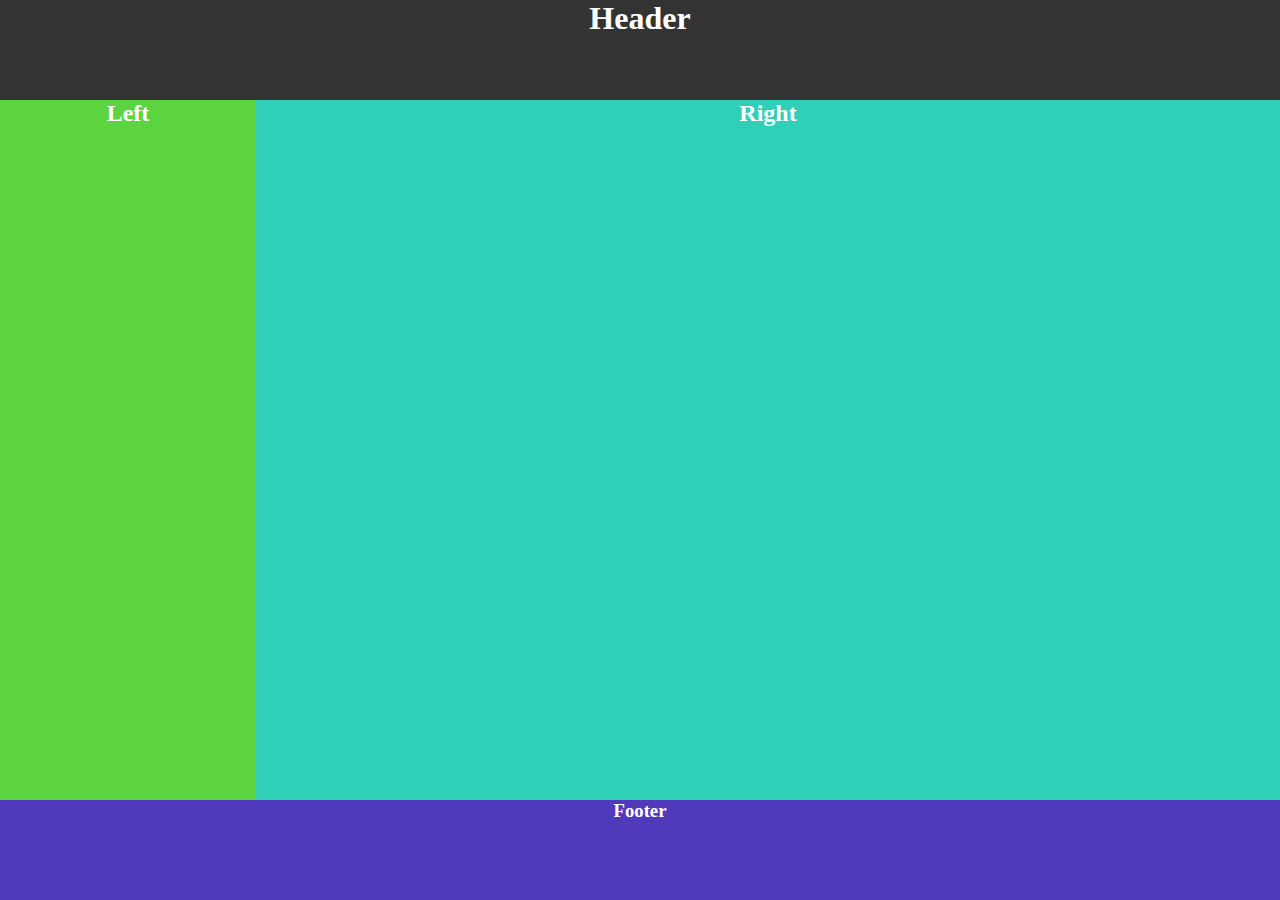
<file: Bai1/index.html>
<!DOCTYPE html>
<html lang="en">
  <head>
    <meta charset="UTF-8" />
    <meta name="viewport" content="width=device-width, initial-scale=1.0" />
    <link rel="stylesheet" href="style.css" />
    <title>Document</title>
  </head>
  <body>
    <div id="container">
      <div id="header"><h1>Header</h1></div>
      <div id="content">
        <div id="left"><h2>Left</h2></div>
        <div id="right"><h2>Right</h2></div>
      </div>
      <div id="footer"><h3>Footer</h3></div>
    </div>
  </body>
</html>
</file>
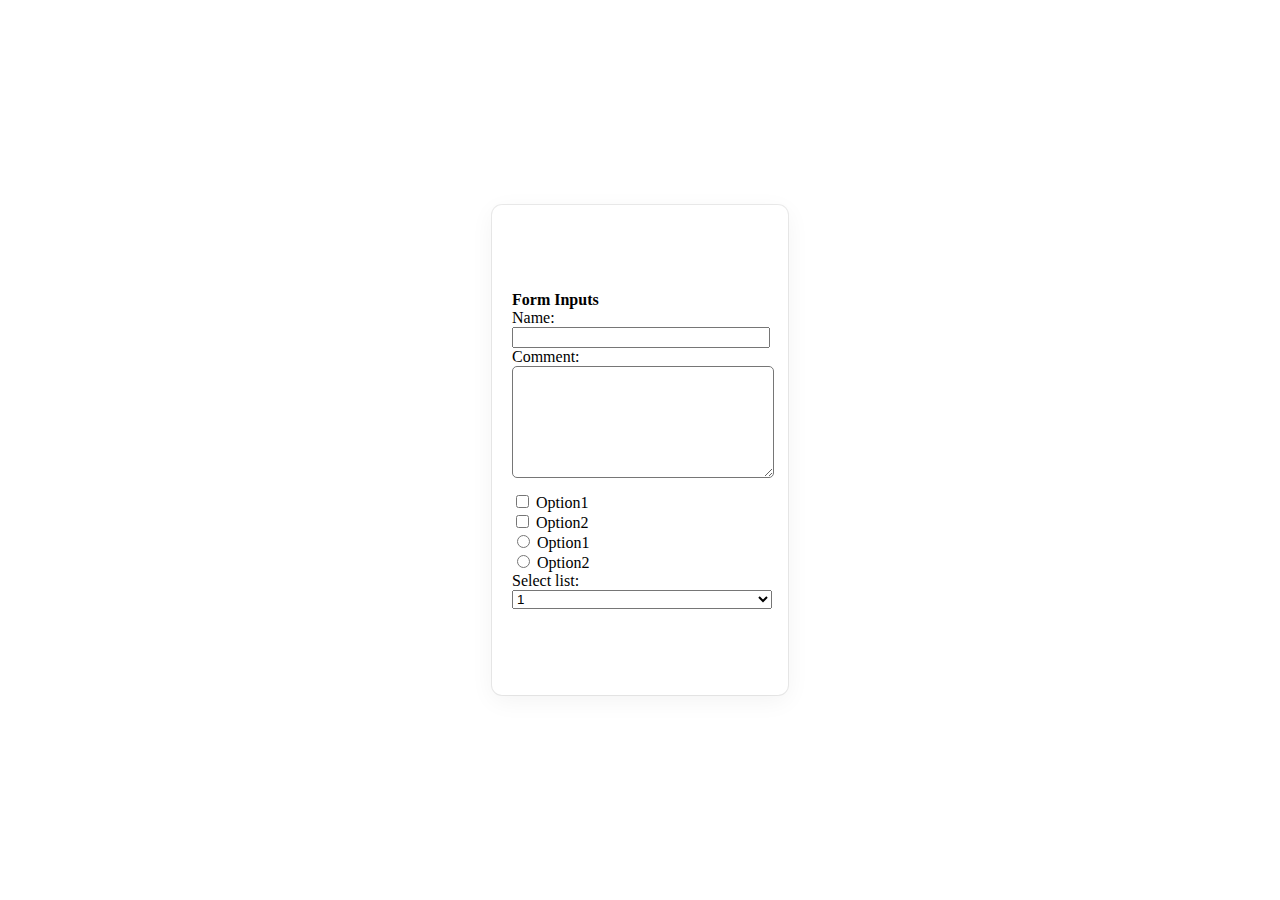
<file: Bai2/index.html>
<!DOCTYPE html>
<html lang="en">
  <head>
    <meta charset="UTF-8" />
    <meta name="viewport" content="width=device-width, initial-scale=1.0" />
    <link rel="stylesheet" href="style.css" />
    <title>Document</title>
  </head>
  <body>
    <div id="container">
      <div id="fromInput">
        <div>
          <h4>Form Inputs</h4>
          <p>Name:</p>
          <input type="" id="name"/>
          <p>Comment:</p>
          <textarea name="Comment" id="textBox"></textarea><br />
          <input
            type="checkbox"
            id="vehicle1"
            name="vehicle1"
            value="Option1"
          />
          <label for="vehicle1">Option1</label><br />
          <input
            type="checkbox"
            id="vehicle2"
            name="vehicle2"
            value="Option2"
          />
          <label for="vehicle2">Option2</label><br />
          <input type="radio" id="vehicle3" name="vehicle3" value="Option1" />
          <label for="vehicle3">Option1</label><br />
          <input type="radio" id="vehicle4" name="vehicle4" value="Option2" />
          <label for="vehicle4">Option2</label><br />
          <p>Select list:</p>
            <select numbers="numbers" id="listNumbers">
                <option value="1">1</option>
                <option value="2">2</option>
                <option value="3">3</option>
                <option value="4">4</option>
        </div>
      </div>
    </div>
  </body>
</html>
</file>
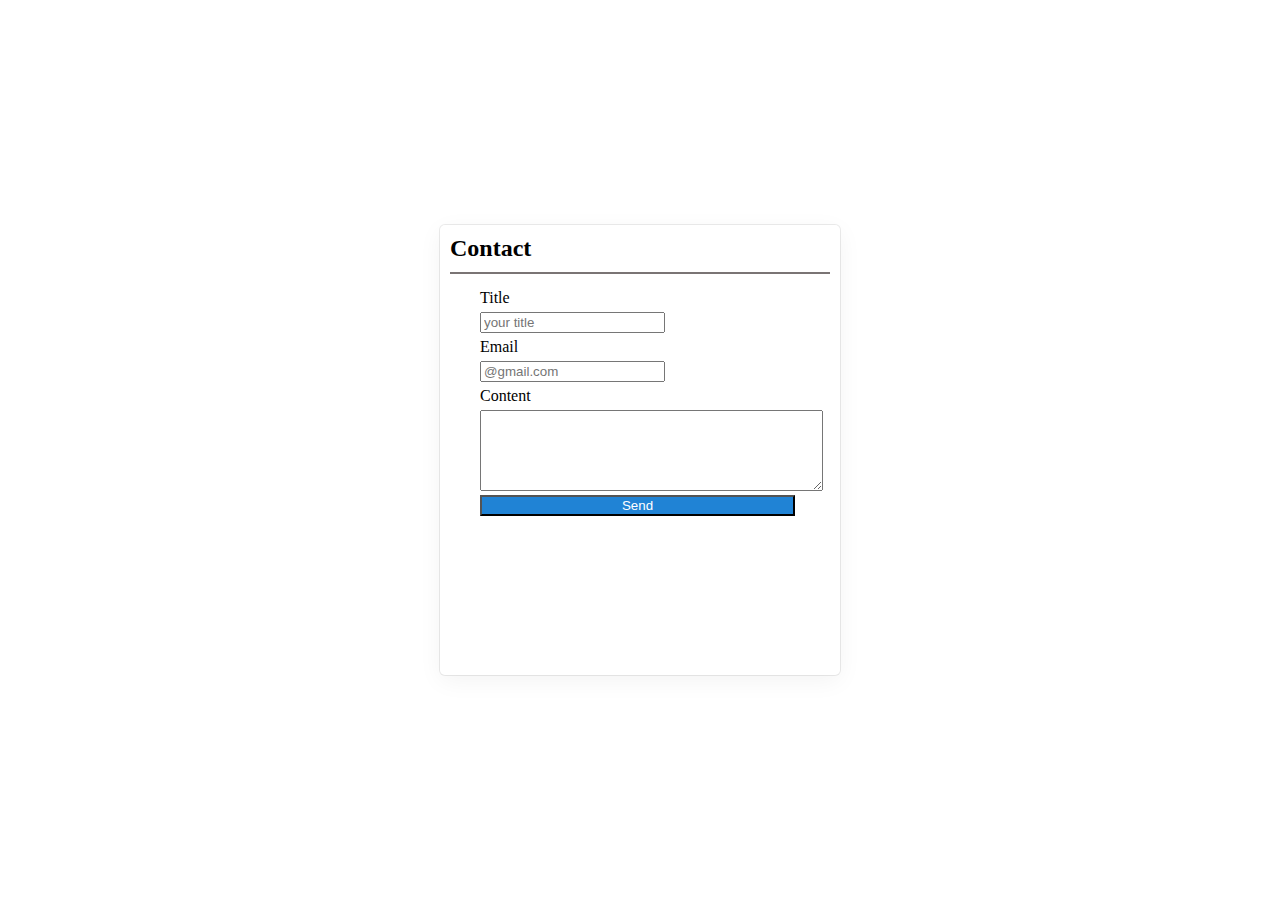
<file: Bai3/index.html>
<!DOCTYPE html>
<html lang="en">
  <head>
    <meta charset="UTF-8" />
    <meta name="viewport" content="width=device-width, initial-scale=1.0" />
    <link rel="stylesheet" href="style.css" />
    <title>Document</title>
  </head>
  <body>
    <div id="container">
      <div id="contact">
        <div id="heard">
          <h2>Contact</h2>
          <div id="line"></div>
        </div>
        <div id="bottom">
          <p>Title</p>
          <input type="text" placeholder="your title" />
          <p>Email</p>
          <input type="text" placeholder="@gmail.com" />
          <p>Content</p>
          <textarea name="" id="" cols="40px" rows="5px"></textarea>
          <button>Send</button>
        </div>
      </div>
    </div>
  </body>
</html>
</file>
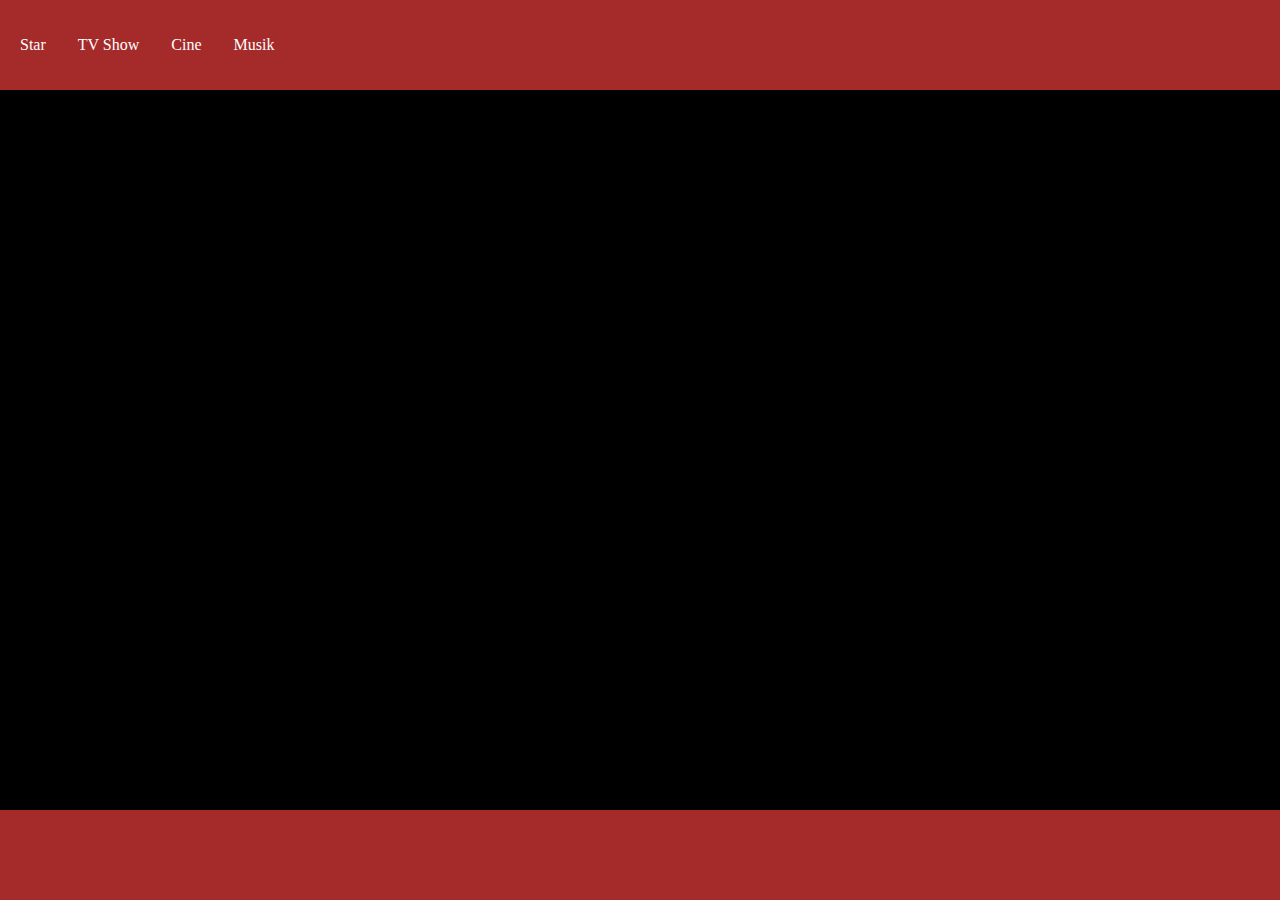
<file: Bai4/index.html>
<!DOCTYPE html>
<html lang="en">
  <head>
    <meta charset="UTF-8" />
    <meta name="viewport" content="width=device-width, initial-scale=1.0" />
    <link rel="stylesheet" href="style.css" />
    <title>Document</title>
  </head>
  <body>
    <div id="container">
      <div id="top">
        <div id="contentTop">
          <p>Star</p>
          <p>TV Show</p>
          <p>Cine</p>
          <p>Musik</p>
        </div>
      </div>
      <div id="mid"></div>
      <div id="bot"></div>
    </div>
  </body>
</html>
</file>
<file: Bai1/style.css>
body {
  margin: 0;
  padding: 0;
}
#container {
  width: 100%;
  height: 100vh;
  background-color: white;
}
#header {
  width: 100%;
  height: 100px;
  background-color: #333;
}
h1 {
  display: flex;
  justify-content: center;
  align-items: center;
  color: white;
  margin: 0;
}
#content {
  width: 100%;
  height: calc(100vh - 200px);
  background-color: #c52121;
}
#left {
  width: 20%;
  height: 100%;
  background-color: #5bd440;
  float: left;
}
#right {
  width: 80%;
  height: 100%;
  background-color: #30d0b8;
  float: right;
}
h2 {
  display: flex;
  justify-content: center;
  color: white;
  margin: 0;
  padding: 0;
}
h3 {
  display: flex;
  justify-content: center;
  color: white;
  margin: 0;
  padding: 0;
}
#footer {
  width: 100%;
  height: 100px;
  background-color: #5139bc;
}
</file>
<file: Bai2/style.css>
body {
  margin: 0;
  padding: 0;
}
#container {
  width: 100%;
  height: 100vh;
  display: flex;
  justify-content: center;
  align-items: center;
}
#name {
  width: 250px;
}
#fromInput {
  display: flex;
  justify-content: start;
  align-items: center;
  width: 20%;
  height: 50%;
  border-radius: 10px;
  padding: 20px;
  h4,
  p {
    margin: 0;
    padding: 0;
  }
  box-shadow: rgba(0, 0, 0, 0.05) 0px 6px 24px 0px,
    rgba(0, 0, 0, 0.08) 0px 0px 0px 1px;
}
#listNumbers {
  width: 260px;
}
#textBox {
  width: 250px;
  height: 100px;
  border-radius: 5px;
  padding: 5px;
  margin-bottom: 10px;
}
</file>
<file: Bai3/style.css>
body {
  margin: 0;
  padding: 0;
}
#container {
  width: 100%;
  height: 100vh;
  display: flex;
  justify-content: center;
  align-items: center;
}
#contact {
  display: flex;
  flex-direction: column;
  width: 400px;
  height: 50%;
  border-radius: 5px;
  box-shadow: rgba(0, 0, 0, 0.05) 0px 6px 24px 0px,
    rgba(0, 0, 0, 0.08) 0px 0px 0px 1px;
}
#heard {
  h2 {
    margin: 10px;
  }
}
#line {
  margin: 10px;
  width: 380px;
  height: 2px;
  background-color: rgb(122, 116, 116);
}
#bottom {
  margin: 0px 40px 0px 40px;
  p {
    margin: 5px 0px;
  }
}
button {
  width: 315px;
  background-color: rgb(32, 131, 213);
  color: white;
}
</file>
<file: Bai4/style.css>
body {
  margin: 0;
  padding: 0;
}
#container {
  width: 100%;
  height: 100vh;
}
#top {
  display: flex;
  align-items: center;
  width: 100%;
  height: 10%;
  background-color: brown;
}
#mid {
  width: 100%;
  height: 80%;
  background-color: black;
}
#bot {
  width: 100%;
  height: 10%;
  background-color: brown;
}
#contentTop {
  margin: 0 20px;
  color: white;
  display: flex;
  gap: 2rem;
}
</file>
